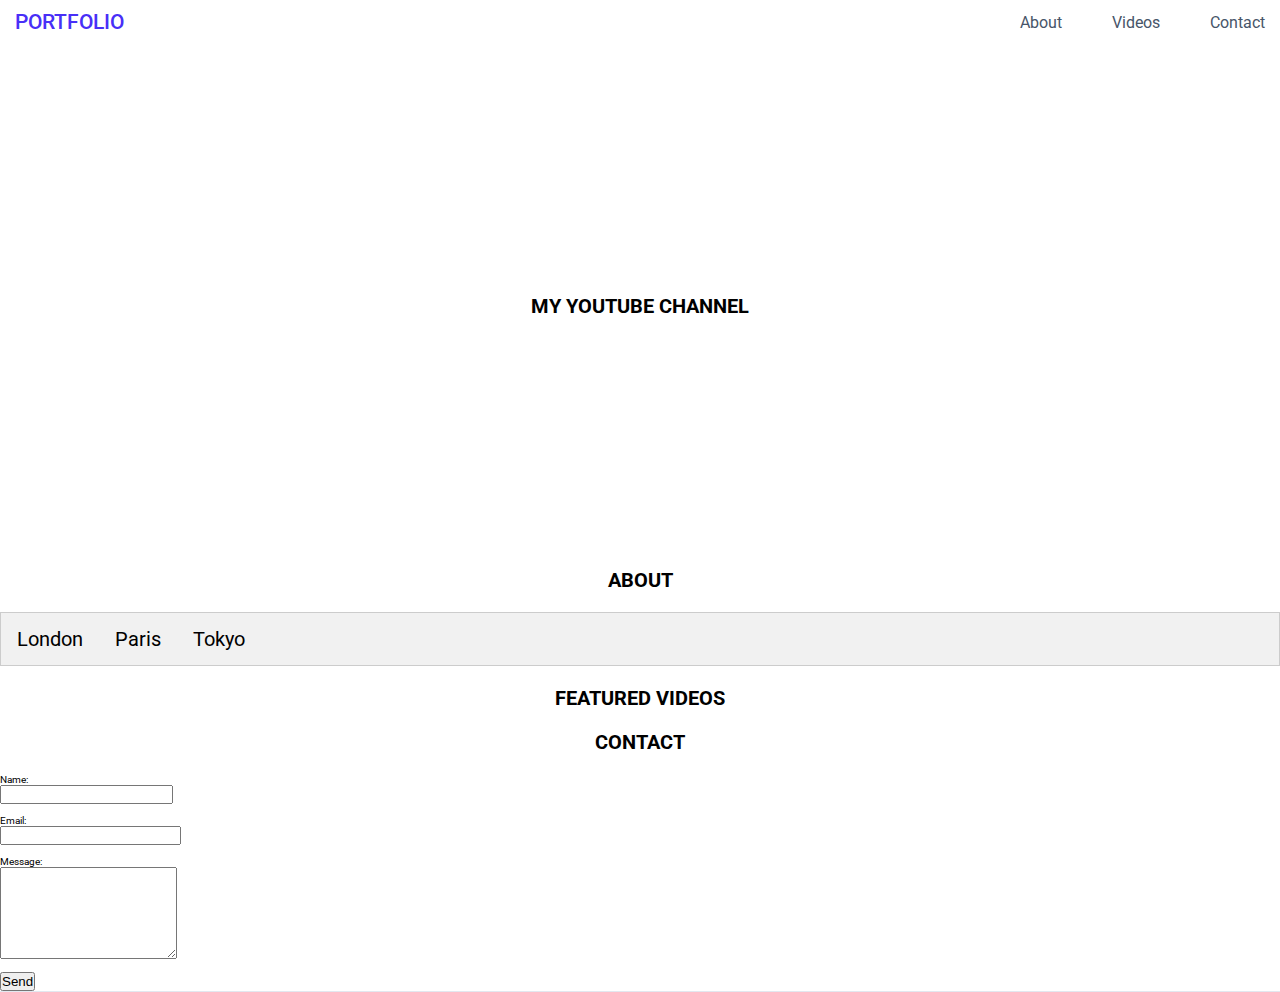
<file: test/index.html>
<!DOCTYPE html>
<html lang="en">
<head>
    <meta charset="UTF-8">
    <meta http-equiv="X-UA-Compatible" content="IE=edge">
    <meta name="viewport" content="width=device-width, initial-scale=1.0">
    <title>Document</title>
    <link rel="stylesheet" href="./index.css">
</head>
<body>
 <header class="header">
        <nav class="navbar">
            <a href="#" class="nav-logo">PORTFOLIO</a>
            <ul class="nav-menu">
                <li class="nav-item">
                    <a href="#about" class="nav-link">About</a>
                </li>
                <li class="nav-item">
                    <a href="#" class="nav-link">Videos</a>
                </li>
                <li class="nav-item">
                    <a href="#" class="nav-link">Contact</a>
                </li>
            </ul>
            <div class="hamburger">
                <span class="bar"></span>
                <span class="bar"></span>
                <span class="bar"></span>
            </div>
        </nav>

        <h1 class="youtube">MY YOUTUBE CHANNEL</h1>

        <h1 class="about"><a id="about"></a>ABOUT</h1>
        
<div class="tab">
    <button class="tablinks" onclick="openCity(event, 'London')">London</button>
    <button class="tablinks" onclick="openCity(event, 'Paris')">Paris</button>
    <button class="tablinks" onclick="openCity(event, 'Tokyo')">Tokyo</button>
  </div>


  <div id="London" class="tabcontent">
    <h3>London</h3>
    <p>London is the capital city of England.</p>
  </div>
  
  <div id="Paris" class="tabcontent">
    <h3>Paris</h3>
    <p>Paris is the capital of France.</p>
  </div>
  
  <div id="Tokyo" class="tabcontent">
    <h3>Tokyo</h3>
    <p>Tokyo is the capital of Japan.</p>
  </div>

  <h1 class="videos">FEATURED VIDEOS</h1>

  <h1 class="contact">CONTACT</h1>

  <form action="mailto:contact@yourdomain.com"
method="POST"
enctype="multipart/form-data"
name="EmailForm">
    Name:<br>
    <input type="text" size="19" name="Contact-Name"><br><br>
    Email:<br>
    <input type="email" name="Contact-Email"><br><br> 
    Message:<br> 
    <textarea name="Contact-Message" rows="6″ cols="20″>
    </textarea><br><br> 
    <button type="submit" value="Submit">Send</button>
</form>  



  <script src="./index.js"></script>

</body>
</html>
</file>
<file: test/index.css>
@import url('https://fonts.googleapis.com/css2?family=Roboto:ital,wght@0,500;1,400&display=swap');

* {
    margin: 0;
    padding: 0;
    box-sizing: border-box;
}

html {
    font-size: 62.5%;
    font-family: 'Roboto', sans-serif;
}

li {
    list-style: none;
}

a {
    text-decoration: none;
}

.header{
    border-bottom: 1px solid #E2E8F0;
}

.navbar {
    display: flex;
    justify-content: space-between;
    align-items: center;
    padding: 1rem 1.5rem;
}

.hamburger {
    display: none;
}

.bar {
    display: block;
    width: 25px;
    height: 3px;
    margin: 5px auto;
    -webkit-transition: all 0.3s ease-in-out;
    transition: all 0.3s ease-in-out;
    background-color: #101010;
}

.nav-menu {
    display: flex;
    justify-content: space-between;
    align-items: center;
}

.nav-item {
    margin-left: 5rem;
}

.nav-link{
    font-size: 1.6rem;
    font-weight: 400;
    color: #475569;
}

.nav-link:hover{
    color: #482ff7;
}

.nav-logo {
    font-size: 2.1rem;
    font-weight: 500;
    color: #482ff7;
}

@media only screen and (max-width: 768px) {
    .nav-menu {
        position: fixed;
        left: -100%;
        top: 5rem;
        flex-direction: column;
        background-color: #fff;
        width: 100%;
        border-radius: 10px;
        text-align: center;
        transition: 0.3s;
        box-shadow:
            0 10px 27px rgba(0, 0, 0, 0.05);
    }

    .nav-menu.active {
        left: 0;
    }

    .nav-item {
        margin: 2.5rem 0;
    }

    .hamburger {
        display: block;
        cursor: pointer;
    }

    .hamburger.active .bar:nth-child(2) {
        opacity: 0;
    }

    .hamburger.active .bar:nth-child(1) {
        transform: translateY(8px) rotate(45deg);
    }

    .hamburger.active .bar:nth-child(3) {
        transform: translateY(-8px) rotate(-45deg);
    }

}

/* Style the tab */
.tab {
  overflow: hidden;
  border: 1px solid #ccc;
  background-color: #f1f1f1;
}

/* Style the buttons that are used to open the tab content */
.tab button {
  background-color: inherit;
  float: left;
  border: none;
  outline: none;
  cursor: pointer;
  padding: 14px 16px;
  transition: 0.3s;
}

/* Change background color of buttons on hover */
.tab button:hover {
  background-color: #ddd;
}

/* Create an active/current tablink class */
.tab button.active {
  background-color: #ccc;
}

/* Style the tab content */
.tabcontent {
  display: none;
  padding: 6px 12px;
  border: 1px solid #ccc;
  border-top: none;
  text-align: center;
  font-size: 15px;
}

.tablinks{
    font-size: 20px;
    font-family: 'Roboto', sans-serif;

}
.youtube{
    text-align: center;
    margin: 250px;
}

.about{
    text-align: center;
    margin: 20px;
}

.videos{
    text-align: center;
    margin: 20px;
}

.contact{
    text-align: center;
    margin: 20px;
}
</file>
